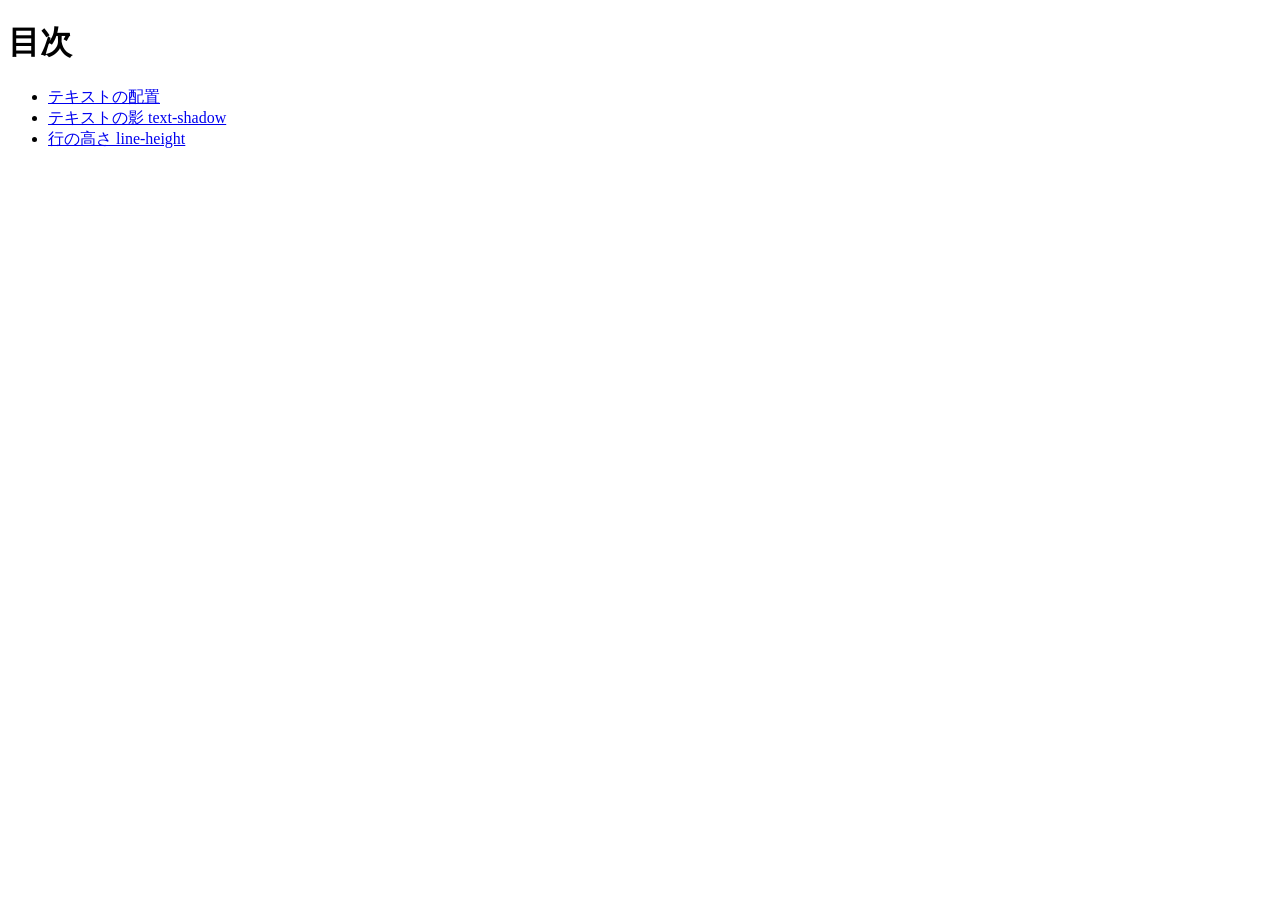
<file: 260630/index.html>
<!doctype html>
<html lang="ja">
  <head>
    <meta charset="utf-8">
    <title>20260630-hs</title>
  </head>

  <body>
    <h1>目次</h1>

    <ul>
      <li><a href="ta/index.html">テキストの配置</a></li>
      
      <li><a href="ts/index.html">テキストの影 text-shadow</a></li>

      <li><a href="lh/index.html">行の高さ line-height</a></li>
      
    </ul>
  </body>
</html>
</file>
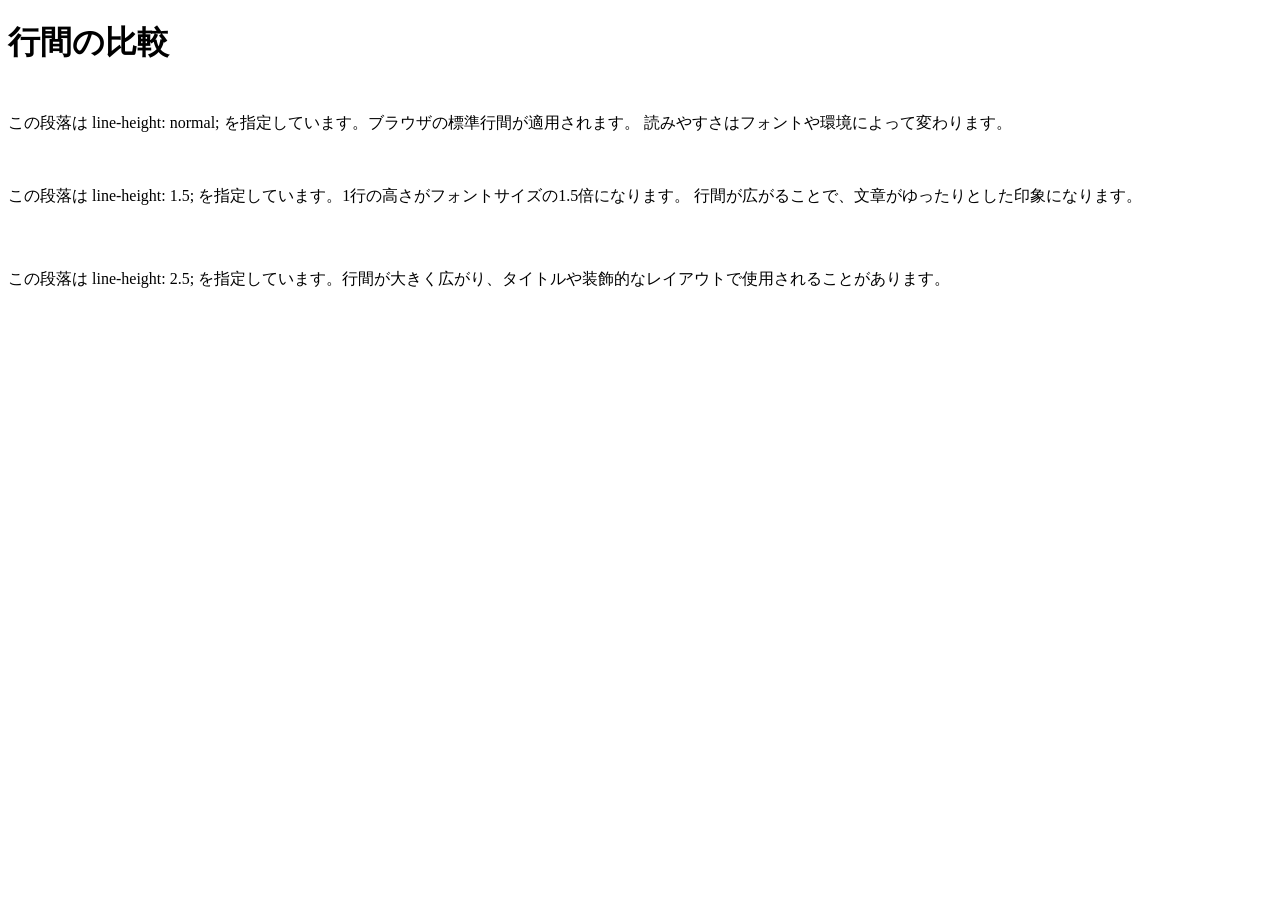
<file: 260630/lh/index.html>
<!DOCTYPE html>
<html lang="ja">
<head>
    <meta charset="UTF-8">
    <link rel="stylesheet" href="style.css">
    <title>行の高さ line-height</title>
</head>
<body>
      <h1>行間の比較</h1>
 
  <p class="lh-normal">
    この段落は line-height: normal; を指定しています。ブラウザの標準行間が適用されます。
    読みやすさはフォントや環境によって変わります。
  </p>
 
  <p class="lh-150">
    この段落は line-height: 1.5; を指定しています。1行の高さがフォントサイズの1.5倍になります。
    行間が広がることで、文章がゆったりとした印象になります。
  </p>
 
  <p class="lh-250">
    この段落は line-height: 2.5; を指定しています。行間が大きく広がり、タイトルや装飾的なレイアウトで使用されることがあります。
  </p>
</body>
</html>
</file>
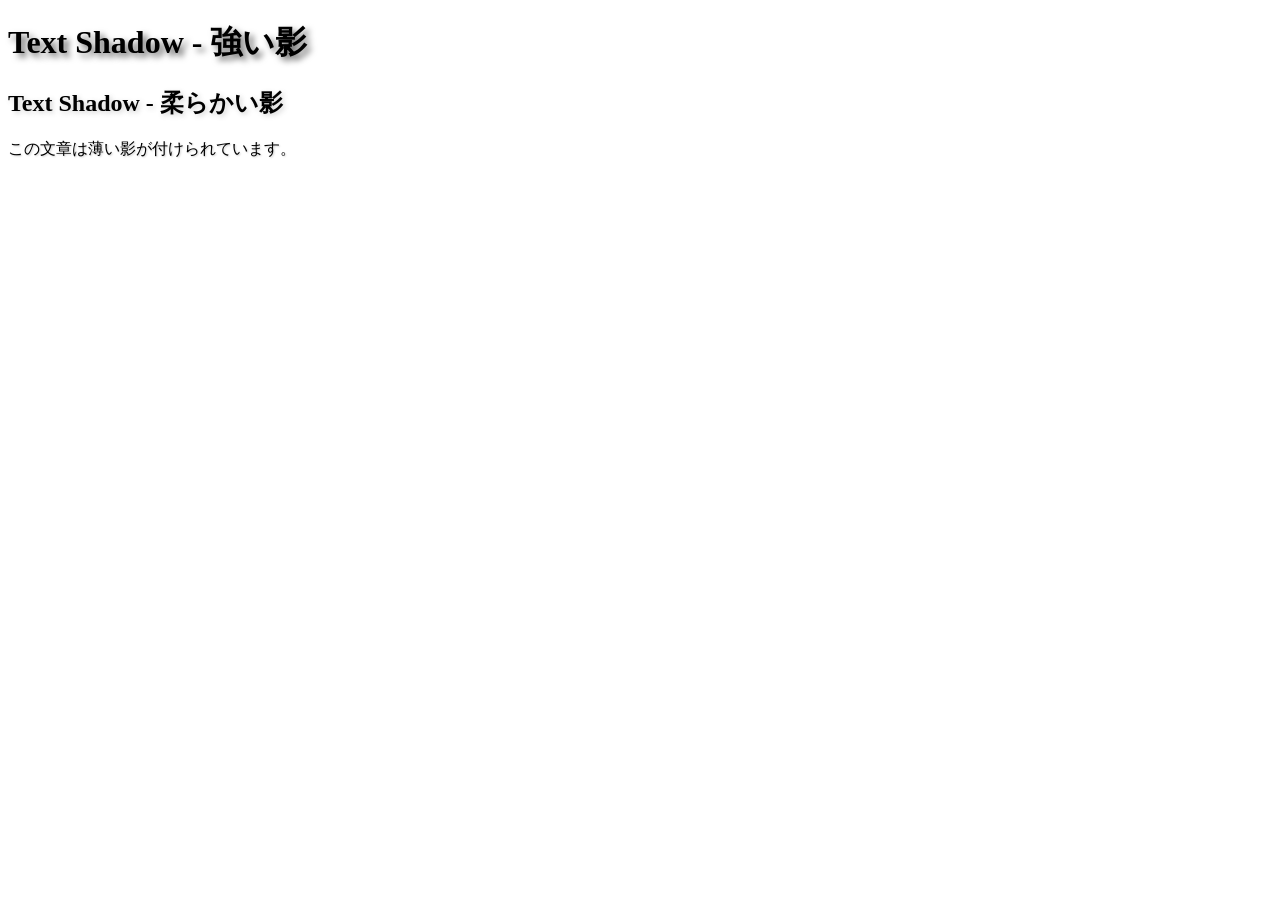
<file: 260630/ts/index.html>
<!DOCTYPE html>
<html lang="ja">
<head>
    <meta charset="UTF-8">
   <link rel="stylesheet" href="style.css">
    <title>テキストの影 text-shadow</title>
</head>
<body>
    <h1 class="shadow-strong">Text Shadow - 強い影</h1>
<h2 class="shadow-soft">Text Shadow - 柔らかい影</h2>
<p class="shadow-light">この文章は薄い影が付けられています。</p>
</body>
</html>
</file>
<file: 260630/lh/style.css>
@charset "utf-8";
* {
  box-sizing: border-box;
}
 
body {
  font-size: 16px;
}
 
p {
  margin: 3em 0;
}
 
.lh-normal {
  line-height: normal;
}
 
.lh-150 {
  line-height: 1.8;
}
 
.lh-250 {
  line-height: 2.5;
}
</file>
<file: 260630/ts/style.css>
@charset "utf-8";
 
.shadow-strong {
  text-shadow: 4px 4px 6px rgba(0, 0, 0, 0.6);
}
 
.shadow-soft {
  text-shadow: 2px 2px 5px rgba(100, 100, 100, 0.3);
}
 
.shadow-light {
  text-shadow: 1px 1px 2px rgba(0, 0, 0, 0.2);
}
</file>
